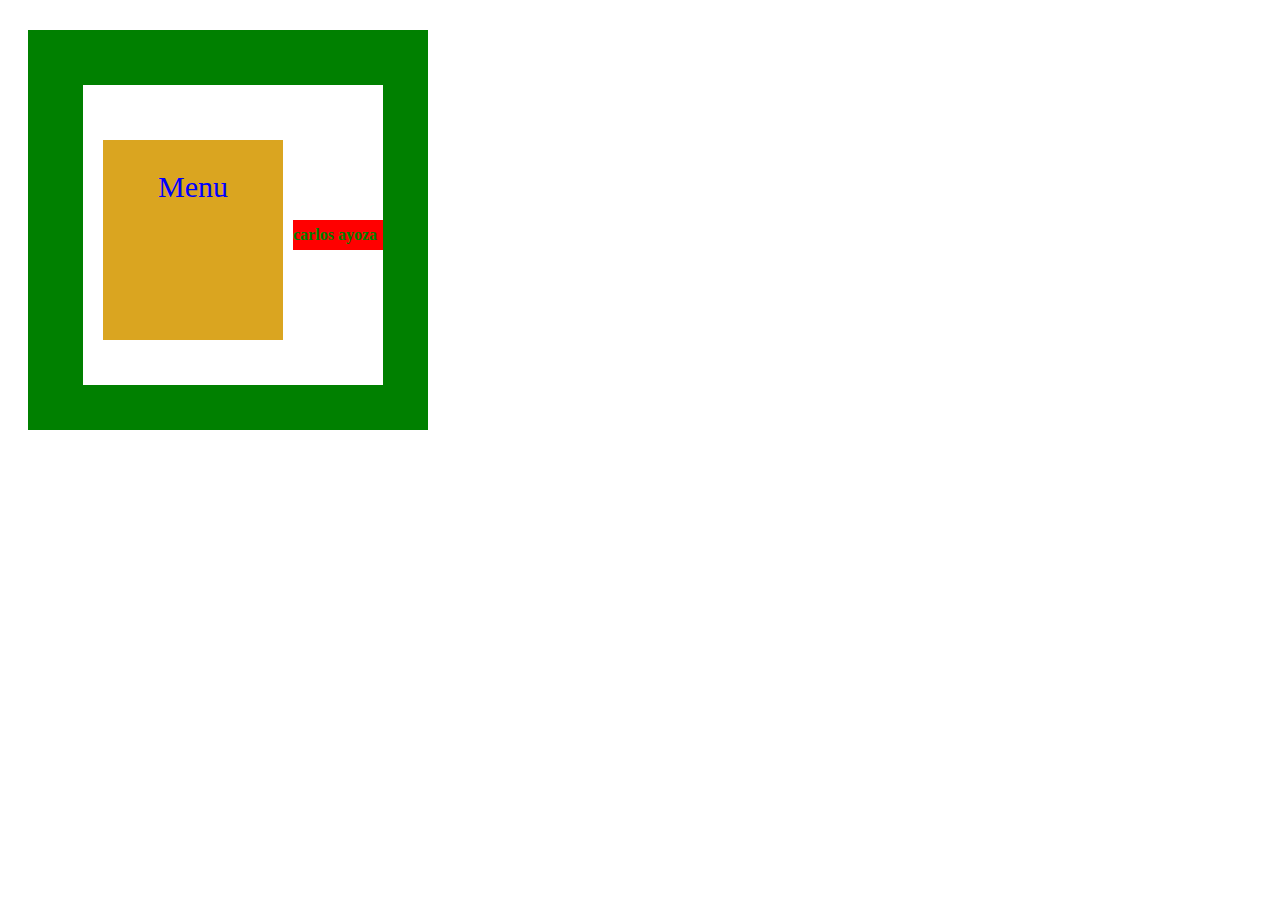
<file: index.html>
<html>
    <head>
        <link rel="stylesheet" href="estilos.css"> 
    <body>
     <div class="cuadro">
        <div class="cuadro1">
            <div class="cuadro2">
                <p>Menu</p>
     </div>
     <div class="cuadro3">
        <h4>carlos ayoza</h4>
     </div>
    </body>
</html>
</file>
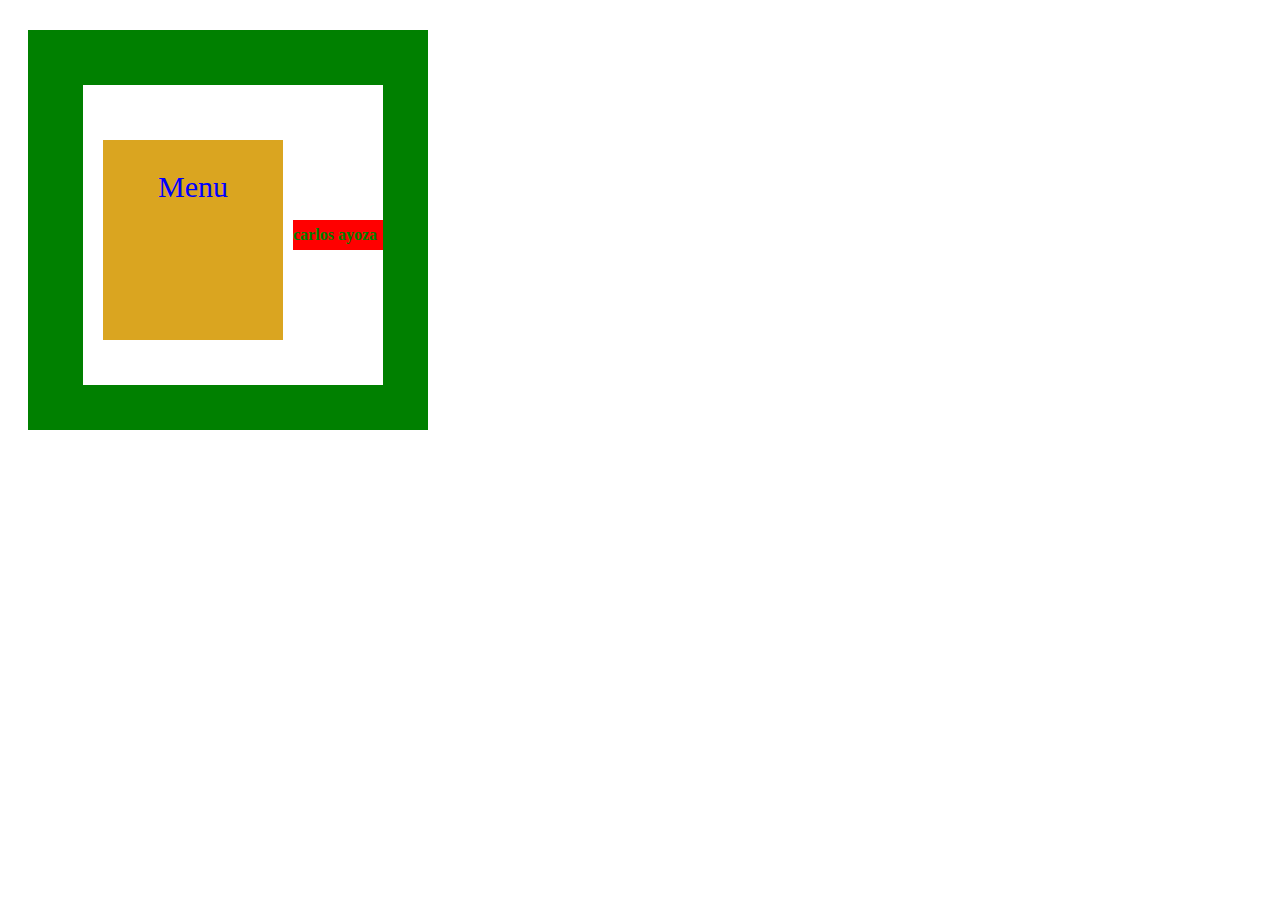
<file: ayoza.html>
<html>
    <head>
        <link rel="stylesheet" href="estilos.css"> 
    <body>
     <div class="cuadro">
        <div class="cuadro1">
            <div class="cuadro2">
                <p>Menu</p>
     </div>
     <div class="cuadro3">
        <h4>carlos ayoza</h4>
     </div>
    </body>
</html>
</file>
<file: estilos.css>
.cuadro{
    background-color: green;
     display: flex;
     align-items: center;
     justify-content: center;
     margin-top: 30px;
     margin-left: 20px;
     margin-right: 10px;
     margin-bottom: 20px;
     width: 400px;
     height: 400px;
}
.cuadro1{
    background-color:white ;
    display: flex;
    align-items: center;
    justify-content: center;
    margin-top: 30px;
    margin-left: 20px;
    margin-right: 10px;
    margin-bottom: 20px;
    width: 300px;
    height: 300px;
}
.cuadro2{
    width: 200px;
    height: 200px;
    background-color: goldenrod;
    margin-top: 30px;
    margin-left: 20px;
    margin-right: 10px;
    margin-bottom: 20px;
    text-align: center;
    font-size: 30px;
    color: blue;
}
.cuadro3{
    width:100px;
    height:30px;
    background-color:red;
    color:green;
    display: flex;
    align-items: center
    
}
</file>
